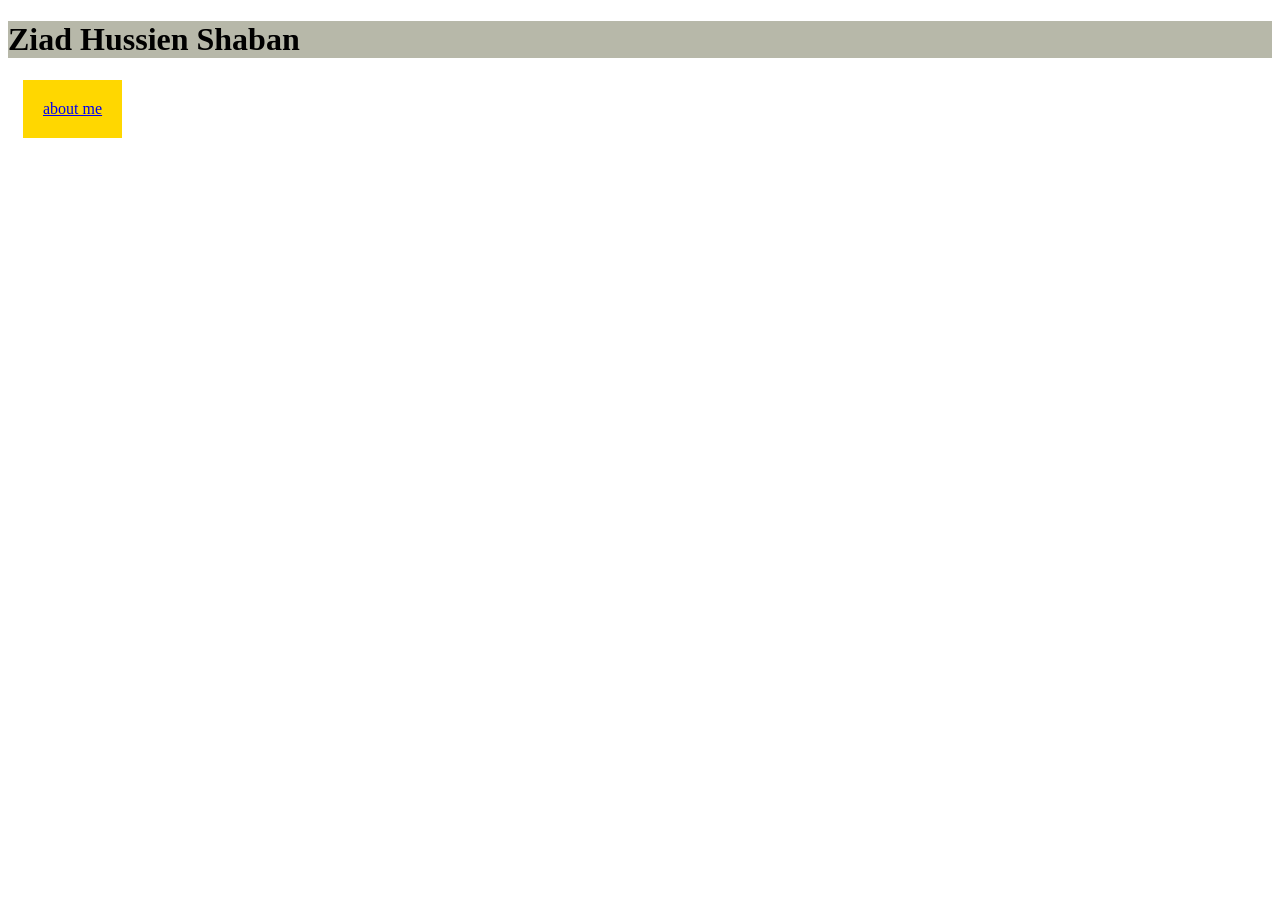
<file: index.html>
<!DOCTYPE html>
<html lang="en">

<head>

    <link rel="stylesheet" href="./style..css">
    <meta charset="UTF-8">
    <meta name="viewport" content="width=device-width, initial-scale=1.0">
    <title>Ziad Hussien_stedunt</title>
</head>

<body>
    <div class="continer">

        <div class="personality">
            <h1>Ziad Hussien Shaban </h1>
<a href="./about.html" target="_blank">about me</a>


            

        </div>
    </div>






















</body>

</html>
</file>
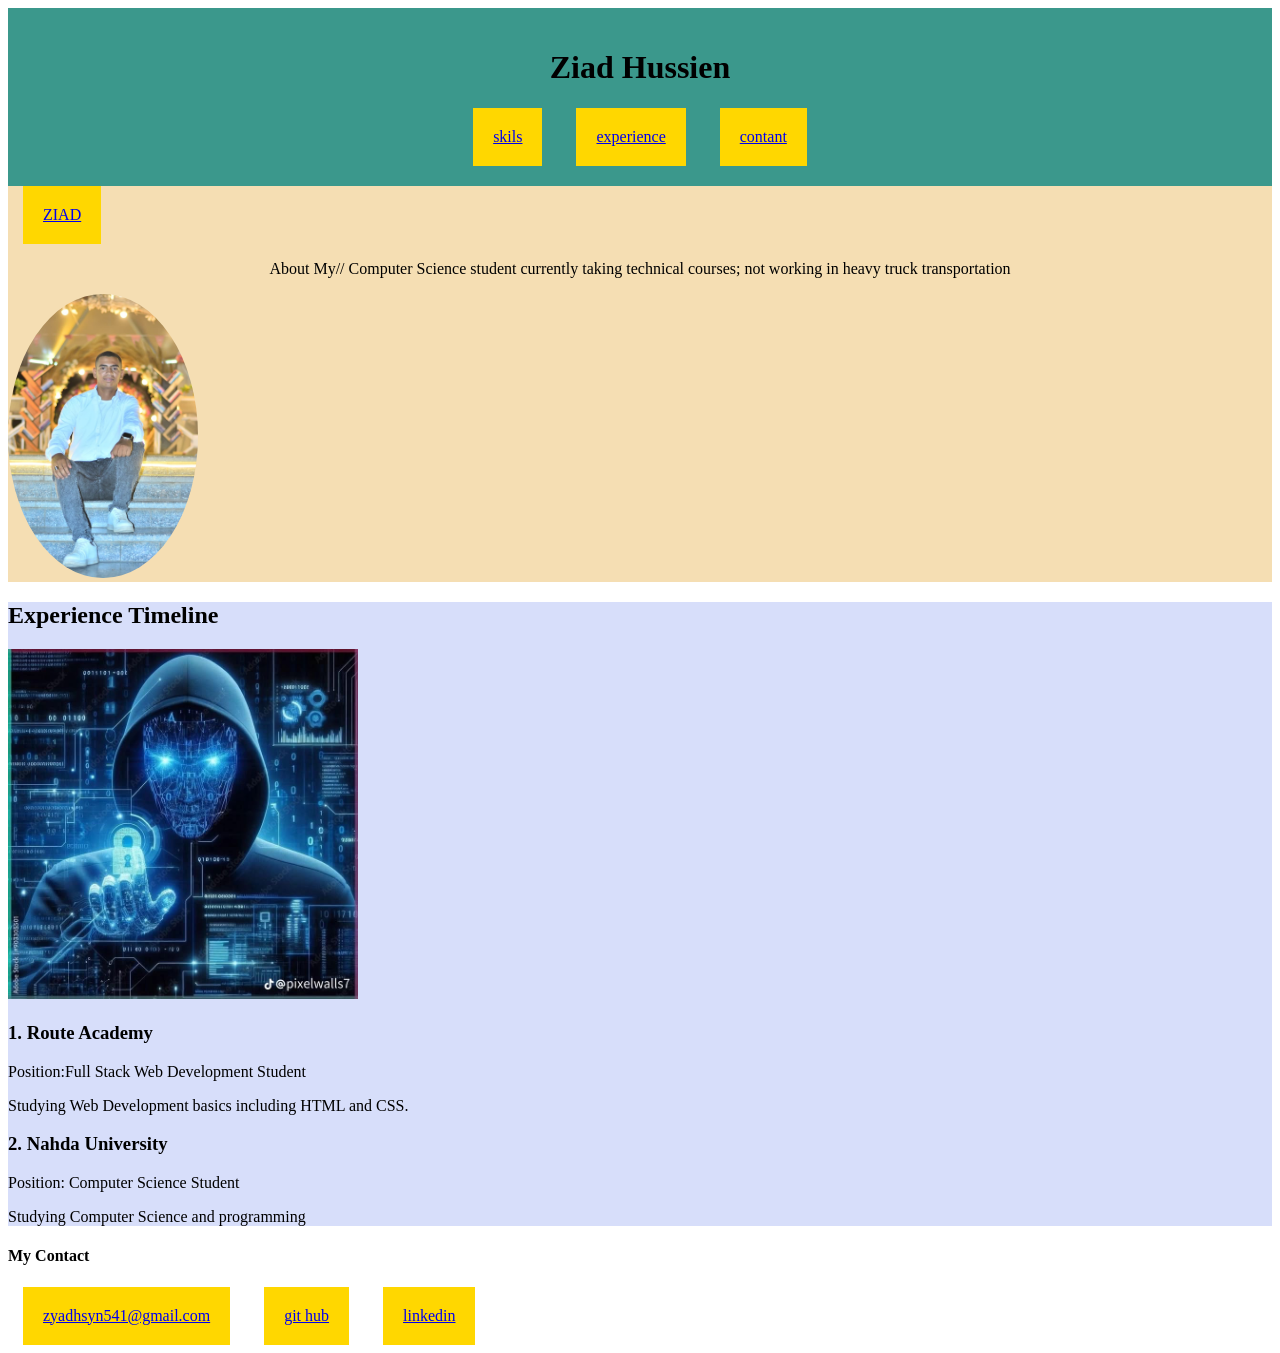
<file: about.html>
<!DOCTYPE html>
<html lang="en">

<head>
    <meta charset="UTF-8">
    <meta name="viewport" content="width=device-width, initial-scale=1.0">
    <title>about me</title>
    <link rel="stylesheet" href="./style..css">


</head>



<body>
<div class="n_bar">

<h1>Ziad Hussien</h1>
<a href="./#skils" target="_blank" > skils</a>

<a href="#experience">experience</a>
<a href="#contant">contant</a>

</div>







    <div class="test">
    <a href="./index.html" target="_blank"> ZIAD </a>
    <p class="pal">    
        About My//
        Computer Science student currently taking technical courses; not working in heavy truck transportation</p>


    <img src="./my img/alzoz.jpeg "  alt="ZIAD">
</div>


<div class="timeline">  

<section id="experience">
    <h2>Experience Timeline</h2>
<img src="./my img/WhatsApp Image 2026-10-15 at 3.53.29 AM (1).jpeg" width="350">
    <div>
        <h3>1. Route Academy</h3>
        <p>Position:Full Stack Web Development Student</p>
        <p>Studying Web Development basics including HTML and CSS.</p>
    </div>

  

    
    <div>
        <h3>2. Nahda University</h3>
        <p>Position: Computer Science Student</p>
        <p>Studying Computer Science and programming </p>
    </div>
</section>


</div>

<div class="header">

<h4>My Contact</h4>

<a href="https://www.google.com/?hl=ar" target="_blank">zyadhsyn541@gmail.com</a>
<a href="https://github.com" target="_blank" ">git hub</a>
<a href="https://linkedin.com">linkedin</a>
</div>


</body>

</html>
</file>
<file: style..css>
.continer h1 {
background-color:rgba(58, 60, 21, .365);



}






.test img{

width: 15%;
height: 15%;
border-radius: 50%;
}





#experience{
background-color: rgb(215, 222, 250);



}

.pal{

text-align:center;


}

.test{

background-color:wheat;


}
.n_bar{

background-color: #3b988c;
padding: 20px;
text-align: center;

}
a {
display:inline-block ;
padding: 20px;

    margin: 0 15px;

.header {
    background-color: #2b7a78; 
    color: white;
    text-align: center;
    padding: 30px 20px;
    border-radius: 8px;
    width: 90%;
    margin: 0 15px;


}


.header h1 {
    margin: 0;
    font-size: 26px;
    font-weight: bold;
}


.header .subtitle {
    margin: 8px 0 20px 0;
    font-size: 14px;
}


.nav-links a {
    color: white;
    text-decoration: none;
    padding: 6px 15px;
    margin: 0 4px;
    border: 1px solid white; 
    border-radius: 15p; 
    font-size: 13px;
    display: inline-block;
}


.nav-links a:hover {
    background-color: rgba(255, 255, 255, 0.2);
}
background-color: gold;
}
</file>
